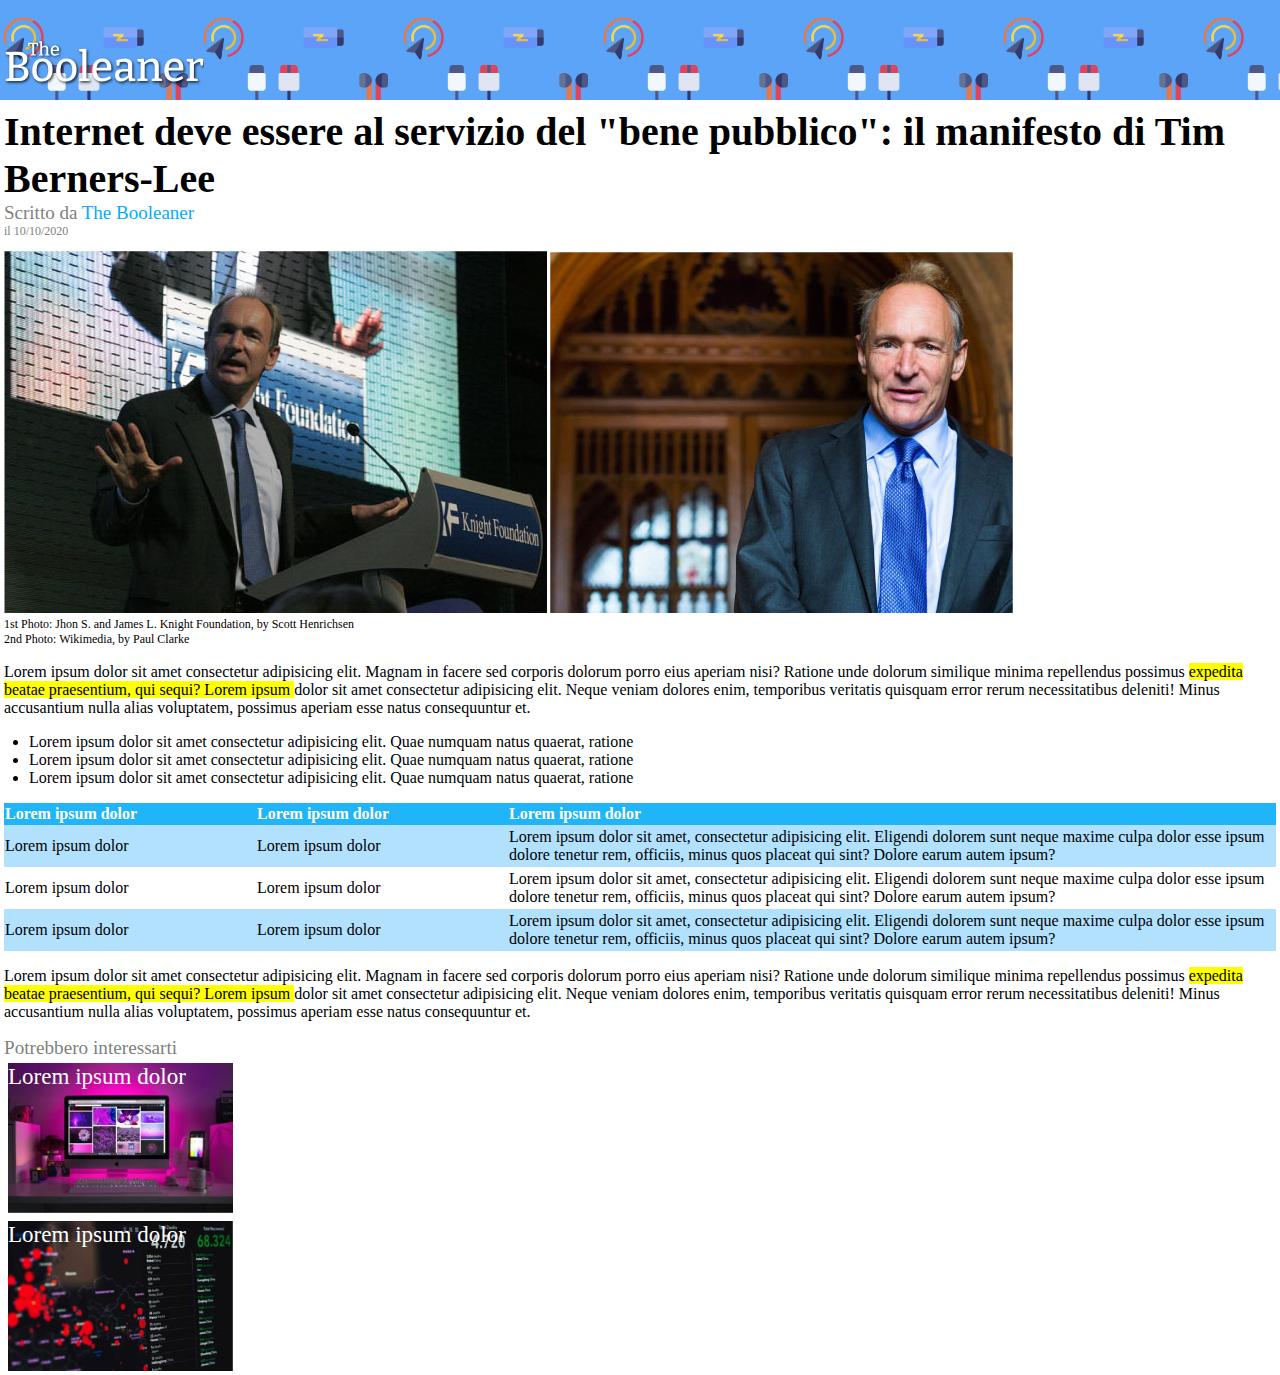
<file: index.html>
<!DOCTYPE html>
<html lang="en">
<head>
    <meta charset="UTF-8">
    <meta http-equiv="X-UA-Compatible" content="IE=edge">
    <meta name="viewport" content="width=device-width, initial-scale=1.0">
    <title>The Booleaner</title>
    <link rel="stylesheet" href="style.css">
</head>
<body>
    <!-- Intestazione -->
    <header>
        <!-- svg head -->
        <div class="svg_back">
            <img class="svg" src="img/logo.svg" alt="" width="200px">
        </div>

        <!-- Titolo e immagini di copertina -->
        <section>
            <!-- titolo -->
            <h1>
                Internet deve essere al servizio del "bene pubblico": il manifesto di Tim Berners-Lee
            </h1>

            <!-- firma -->
            <div class="firma">
                Scritto da <span>The Booleaner</span>
            </div>
            <div class="data">
                il 10/10/2020
            </div>

            <!-- immagini di copertina -->
            <div class="img">
                <img src="img/tim-1.jpg" alt="tim Berners-Lee">
                <img src="img/tim-2.jpg" alt="tim Berners-Lee 2">
                <div>
                    1st Photo: Jhon S. and James L. Knight Foundation, by Scott Henrichsen 
                    <br>
                    2nd Photo: Wikimedia, by Paul Clarke
                </div>               
            </div>                           
        </section>

    </header>         
    <!--Corpo dell'articolo  -->
    <main>
        <!-- paragrafo -->
        <section>
            <p>
                Lorem ipsum dolor sit amet consectetur adipisicing elit. Magnam in facere sed corporis dolorum porro eius aperiam nisi? Ratione unde dolorum similique minima repellendus possimus <span>expedita beatae praesentium, qui sequi? Lorem ipsum </span>dolor sit amet consectetur adipisicing elit. Neque veniam dolores enim, temporibus veritatis quisquam error rerum necessitatibus deleniti! Minus accusantium nulla alias voluptatem, possimus aperiam esse natus consequuntur et.
            </p>

        </section>
        <!-- lista -->
        <section>
            <ul>
                <li>Lorem ipsum dolor sit amet consectetur adipisicing elit. Quae numquam natus quaerat, ratione </li>
                <li>Lorem ipsum dolor sit amet consectetur adipisicing elit. Quae numquam natus quaerat, ratione </li>
                <li>Lorem ipsum dolor sit amet consectetur adipisicing elit. Quae numquam natus quaerat, ratione </li>
            </ul>
        </section>

        <!-- tabella -->
        <section>
            <table>
                <thead>
                    <tr>
                        <th class="colonnap">Lorem ipsum dolor</th>
                        <th class="colonnap">Lorem ipsum dolor</th>
                        <th class="colonnal">Lorem ipsum dolor</th>
                    </tr>    
                </thead>
                <tbody>
                    <tr class="celeste">
                        <td >Lorem ipsum dolor </td>
                        <td>Lorem ipsum dolor </td>
                        <td>Lorem ipsum dolor sit amet, consectetur adipisicing elit. Eligendi dolorem sunt neque maxime culpa dolor esse ipsum dolore tenetur rem, officiis, minus quos placeat qui sint? Dolore earum autem ipsum?</td>
                    </tr>
                    <tr>
                        <td>Lorem ipsum dolor </td>
                        <td>Lorem ipsum dolor </td>
                        <td>Lorem ipsum dolor sit amet, consectetur adipisicing elit. Eligendi dolorem sunt neque maxime culpa dolor esse ipsum dolore tenetur rem, officiis, minus quos placeat qui sint? Dolore earum autem ipsum?</td>
                    </tr>
                    <tr class="celeste">
                        <td>Lorem ipsum dolor </td>
                        <td>Lorem ipsum dolor </td>
                        <td>Lorem ipsum dolor sit amet, consectetur adipisicing elit. Eligendi dolorem sunt neque maxime culpa dolor esse ipsum dolore tenetur rem, officiis, minus quos placeat qui sint? Dolore earum autem ipsum?</td>
                    </tr>
                </tbody>                    
            </table>
        </section>
                
        <!-- paragrafo finale -->
        <section>
            <p>
                Lorem ipsum dolor sit amet consectetur adipisicing elit. Magnam in facere sed corporis dolorum porro eius aperiam nisi? Ratione unde dolorum similique minima repellendus possimus <span>expedita beatae praesentium, qui sequi? Lorem ipsum </span>dolor sit amet consectetur adipisicing elit. Neque veniam dolores enim, temporibus veritatis quisquam error rerum necessitatibus deleniti! Minus accusantium nulla alias voluptatem, possimus aperiam esse natus consequuntur et.
            </p>
        </section>
    </main>       

    <!--footer  -->
    <footer>
        Potrebbero interessarti
        <!-- immagini finali -->
        <div class="imguno"> Lorem ipsum dolor</div>
        <div class="imgdue"> Lorem ipsum dolor</div>
    </footer>
       
</body>
</html>
</file>
<file: style.css>
/* regole generali */
body {
    margin: 0px;
    
}

/* regole header */
.svg_back {
    background-image: url(img/pattern.png);
    background-size: 400px;
    background-color: #5ca4f7;
    height: 100px;   

}

.svg {
    position: relative;
    top: 40px;
    margin-left: 4px;

}

h1 {
    font-size: 40px; 
    margin-bottom: 0px;
    margin-left: 4px;
    margin-top: 8px;

}

.firma {
    color: grey;
    font-size: 19px;
    margin-left: 4px;

}

.data {
    color: grey;
    font-size: 12px;
    margin-left: 4px;
   
}

div span {
    color: rgb(0, 174, 255);

}

.img {
    margin: 4px;
    margin-top: 12px;
    font-size: 12px;

}
 
/* regole main */
main {
    font-size: 16px;
    margin: 4px;

}

p span {
    background-color: yellow;

}

ul{
    padding-left: 25px;

}

/* regole tabella */
table{
    border-spacing: 0px;

}

thead {
    background-color: hsl(199, 94%, 55%);
    color: white;

}   

.colonnap {
font-size: 16px;
width: 250px;
height: 20px;
text-align: initial;

}

.colonnal {
    text-align: initial;

}

.celeste {
    background-color: rgb(177, 225, 253);

}

td {
    height: 40px;

}

/* regole footer */
footer {
    margin: 4px;
    color: gray;
    font-size: larger;

}

.imguno {
    background-image: url(img/monitor.jpg);
    background-size: contain;
    height: 150px;
    background-repeat: no-repeat;
    color: white;
    font-size: larger;
    margin: 4px;
    margin-bottom: 8px;

}

.imgdue {
    background-image: url(img/graph.jpg);
    background-size: contain;
    height: 150px;
    background-repeat: no-repeat;
    color: white;
    font-size: larger;
    margin: 4px;

}
</file>
